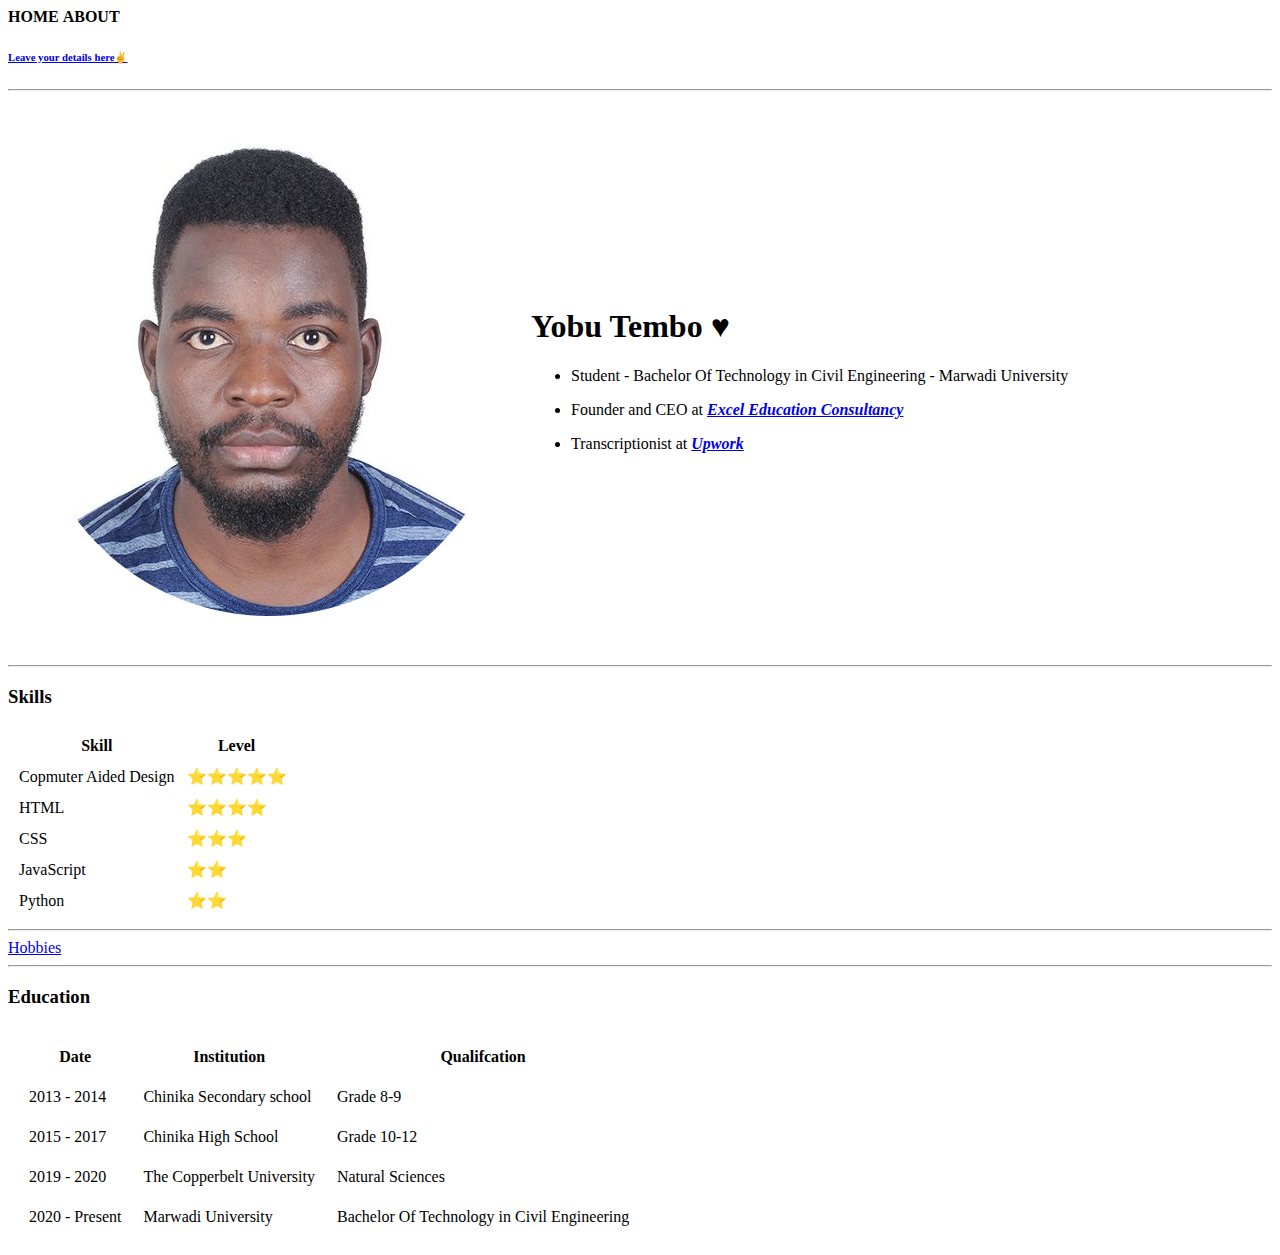
<file: index.html>
<!DOCTYPE html>
<html>

<head>
  <meta charset="utf-8">
  <title>Yobu's Personal Site</title>
</head>

<body>
  <b>HOME</b> <b>ABOUT</b><br> <a href="contact.html"><h6>Leave your details here✌</h6></a>
  <hr>
  <table cellspacing="20">
    <td>
      <P><img src="photo_2022-12-17_04-48-12-modified.png" alt="Yobu profile pucture"></P>
    </td>
    <td>
      <h1>Yobu Tembo &hearts;</h1>
      <ul>
        <li>
          <p>Student - Bachelor Of Technology in Civil Engineering - Marwadi University</p>
        </li>
        <li>
          <p>Founder and CEO at <b><i><a href="https://www.facebook.com/profile.php?id=100004509138746">Excel Education
                  Consultancy</a></i></b></p>
        </li>
        <li>Transcriptionist at <strong><i><a
                href="https://www.upwork.com/freelancers/~01e3966c8db929a7ba">Upwork</a></i></strong></li>
      </ul>
    </td>
  </table>

  <!-- HTML ENTITY -->

  <strong>
    <hr>
  </strong>
  <h3>Skills</h3>
  <table cellspacing="10">
    <thead>
      <th>Skill</th>
      <th>Level</th>
    </thead>

    <body>
      <tr>
        <td>Copmuter Aided Design</td>
        <td>⭐⭐⭐⭐⭐</td>
      </tr>
      <tr>
        <td>HTML</td>
        <td>⭐⭐⭐⭐</td>
      </tr>
      <tr>
        <td>CSS</td>
        <td>⭐⭐⭐</td>
      </tr>
      <tr>
        <td>JavaScript</td>
        <td>⭐⭐</td>
      </tr>
      <tr>
        <td>Python</td>
        <td>⭐⭐</td>
      </tr>

    </body>
  </table>
    <hr>
  <a href="Hobbies.html">Hobbies</a>
  <hr>
  <h3>Education</h3>

  <table cellspacing="20">
    <thead>
      <th>Date</th>
      <th>Institution</th>
      <th>Qualifcation</th>

    </thead>
    <tr>
      <td>2013 - 2014</td>
      <td>Chinika Secondary school</td>
      <td>Grade 8-9</td>
    </tr>
    <tr>
      <td>2015 - 2017</td>
      <td>Chinika High School</td>
      <td>Grade 10-12</td>
    </tr>
    <tr>
      <td>2019 - 2020</td>
      <td>The Copperbelt University</td>
      <td>Natural Sciences</td>
    </tr>
    <tr>
      <td>2020 - Present</td>
      <td>Marwadi University</td>
      <td>Bachelor Of Technology in Civil Engineering</td>
    </tr>
  </table>

</body>
</file>
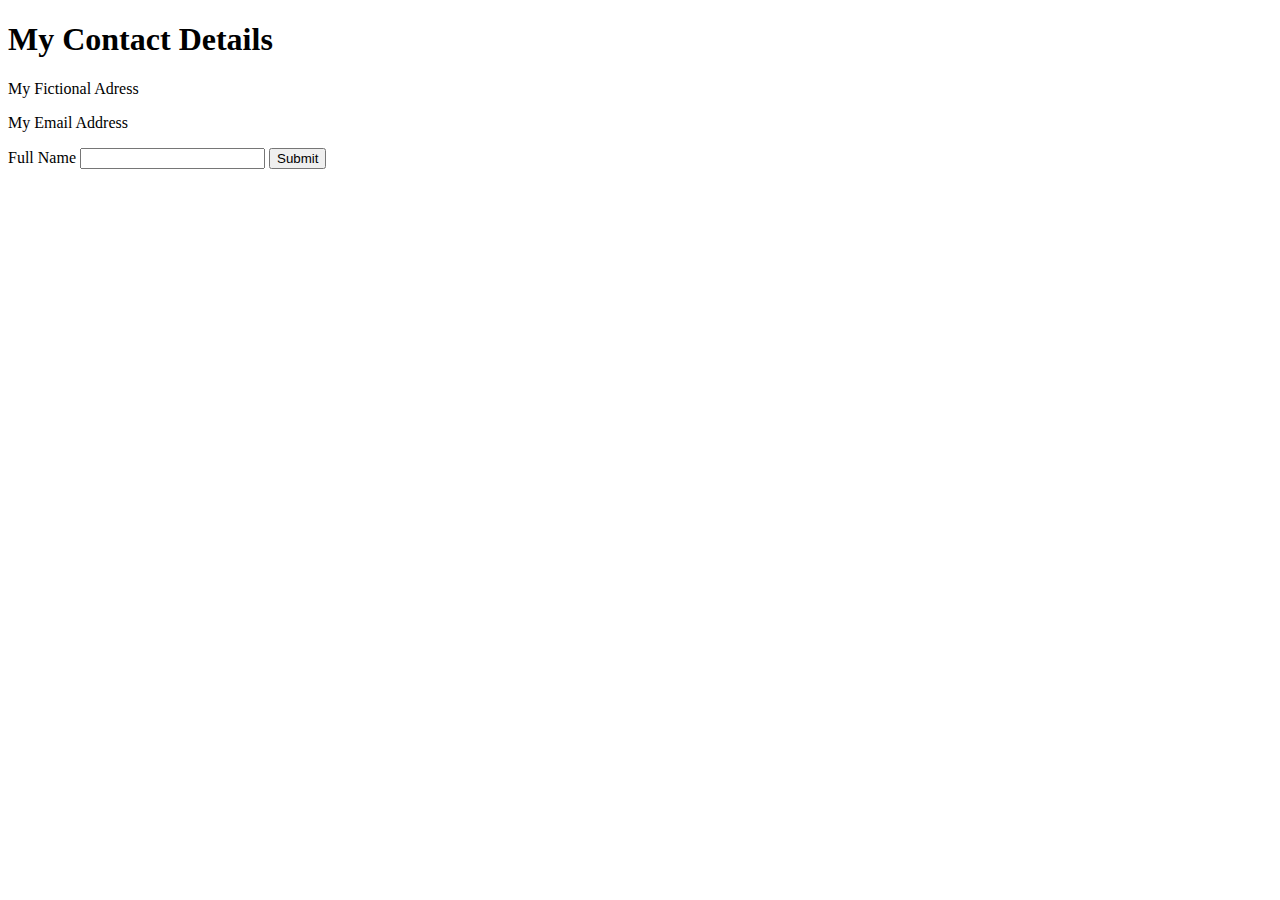
<file: contact.html>
<!DOCTYPE html>
<html lang="en">
<head>
    <meta charset="UTF-8">
    <meta http-equiv="X-UA-Compatible" content="IE=edge">
    <meta name="viewport" content="width=device-width, initial-scale=1.0">
    <title>Contact me</title>
</head>

<body>
  <h1>My Contact Details</h1>  
  <p>My Fictional Adress</p>
  <p>My Email Address</p>
  
  <form class="" action="index.html" method="post">
    <label>Full Name</label>
    <input type="text" name="" value"">
    <input type="submit" name="" id="">
  </form>
</body>
</html>
</file>
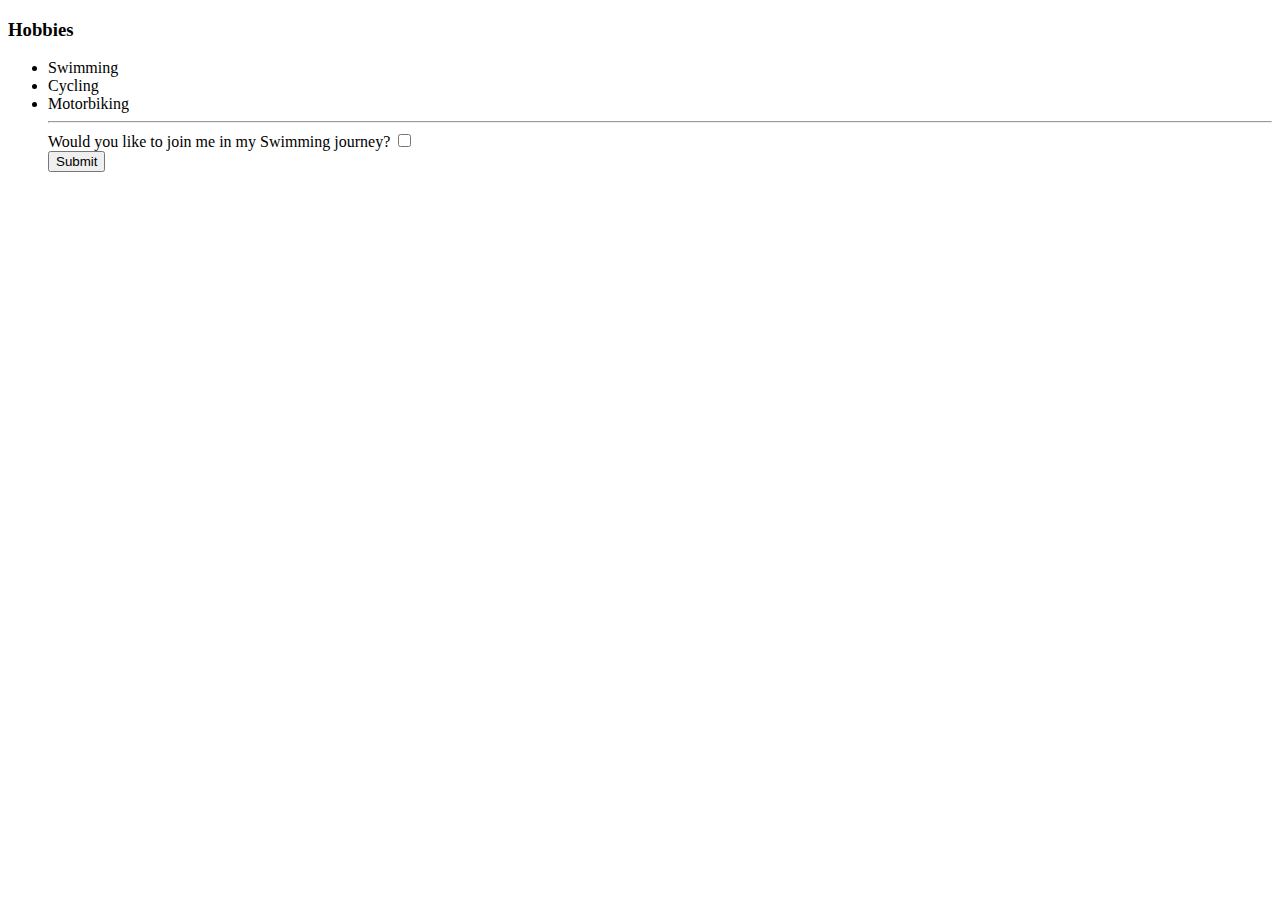
<file: Hobbies.html>
<!DOCTYPE html>
 <html lang="en">
 <head>
    <meta charset="UTF-8">
    <title>Hobbies</title>
 </head>
 <body>
  <h3>Hobbies</h3>
    <ul>
        <li>Swimming</li>
        <li>Cycling</li>
        <li>Motorbiking</li>
        <hr>

        <form action="">
          <label>Would you like to join me in my Swimming journey?</label>
          <input type="checkbox" name="" id=""><br>
          <input type="submit" name="" id="">
        </form>
      </ul>
 </body>
 </html>
</file>
